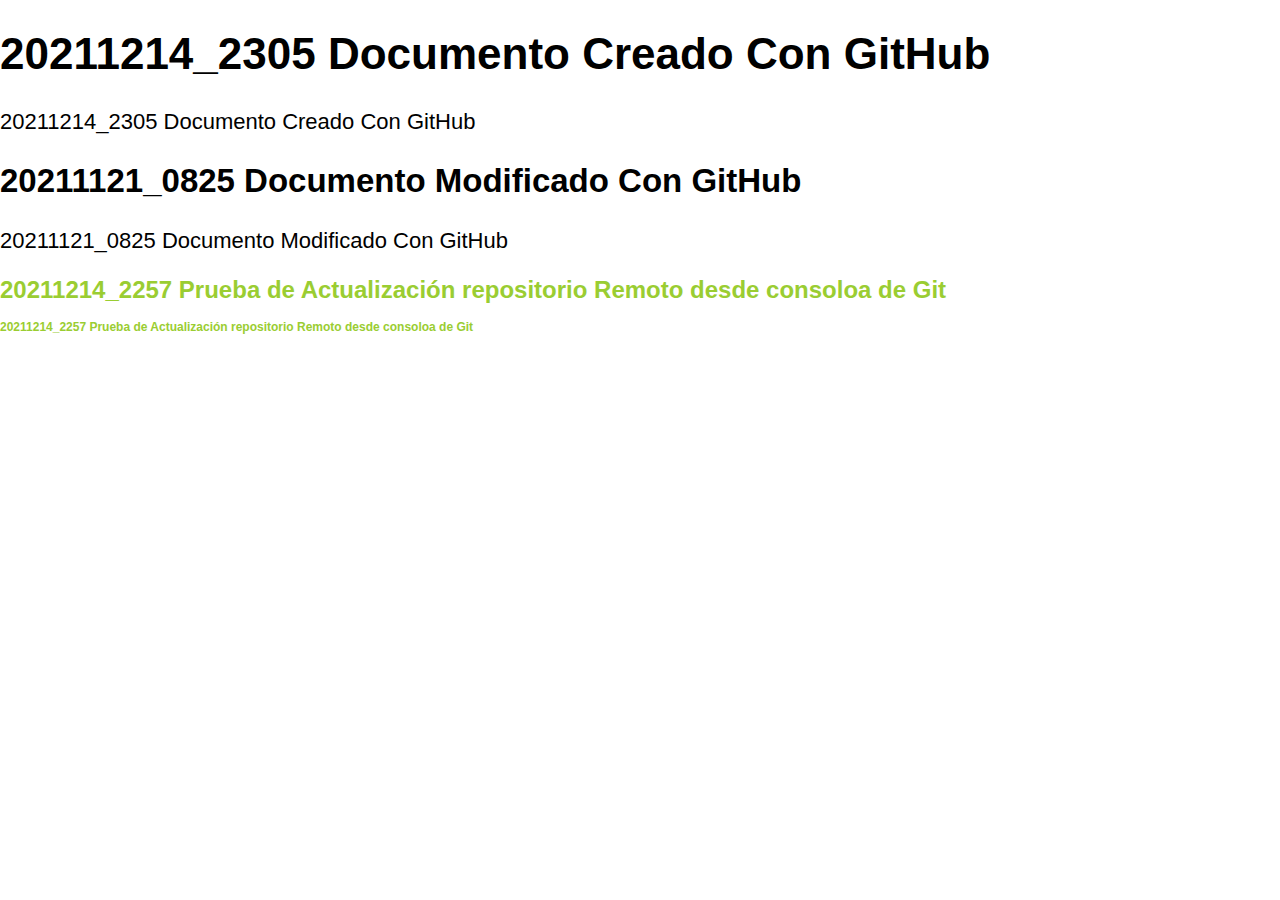
<file: 02_GitHub.html>
<!DOCTYPE html>
<html lang="en">
<head>
    <meta charset="UTF-8">
    <meta http-equiv="X-UA-Compatible" content="IE=edge">
    <meta name="viewport" content="width=device-width, initial-scale=1.0">
    <link rel="stylesheet" href="css/style.css">
    <title>20211214_2305 Documento Creado Con GitHub</title>
</head>
<body>
    <h1>20211214_2305 Documento Creado Con GitHub</h1>
    <p>20211214_2305 Documento Creado Con GitHub</p>
    <h2>20211121_0825 Documento Modificado Con GitHub</h2>
    <p>20211121_0825 Documento Modificado Con GitHub</p>

    <div id="pie">
        <h1>20211214_2257 Prueba de Actualización repositorio Remoto desde consoloa de Git</h1>
        <p>20211214_2257 Prueba de Actualización repositorio Remoto desde consoloa de Git</p>
    </div>
</body>
</html>
</file>
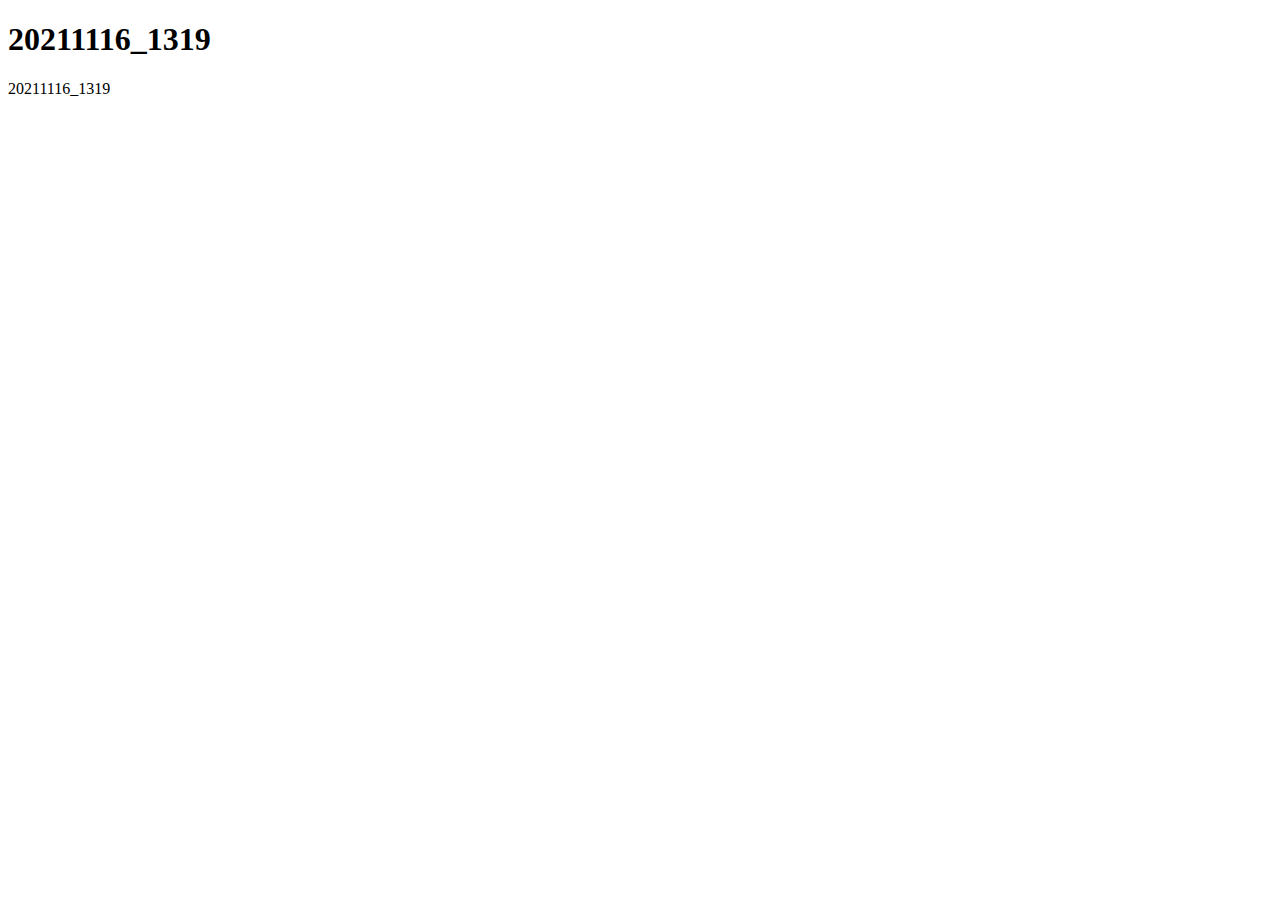
<file: Repositirio.html>
<!DOCTYPE html>
<html lang="en">
<head>
    <meta charset="UTF-8">
    <meta http-equiv="X-UA-Compatible" content="IE=edge">
    <meta name="viewport" content="width=device-width, initial-scale=1.0">
    <title>20211116_1319</title>
</head>
<body>
    <h1>20211116_1319</h1>
    <p>20211116_1319</p>
</body>
</html>
</file>
<file: css/style.css>
body
{
    text-align: left;
    font-family: 'Arial';
    font-size: 22px;
    font-weight: lighter;
    color: black;
    margin: 0;
    padding: 0;
}

#container
{
    width: 70%;
    padding: 1em;
    text-align: right;
    border: 1px solid rgb(94, 69, 139);
    margin: 0 auto;
}

#container h1
{
    font-size: 25px;

}

#cabecera
{
    background-color: rgba(89, 173, 100, 0.808);
    box-shadow: 0px 5px  15px rgba(52, 189, 18, 0.808);
    padding: 0 0 0 0 1em;
    font-weight: lighter;
    font-size: 2.5em;
    text-align: right;
    font-family: Courier;
    font-size: 12px;
    color: rgba(7, 48, 59, 0.774);
}

#cabecera #logo
{
    width: 20px;
    vertical-align: left;
}

#pie_rosa
{
    width: 80px;
    vertical-align: right;
}

#footer_rosa
{
    width: 30px;
    vertical-align: left;
}

#cabecera #tagline
{
    padding: 0 0 0 1em;
    font-weight: normal;
    font-size: 0.8em;
}

#pie
{  
    font-size: 12px;
    font-weight:bold;
    font-family:Arial;
    color:yellowgreen;
    text-align: left;
}

#pie_Def
{
    font-family:Arial;
    font-size: 20px;
    font-weight:lighter;
    padding: 0 0 0 0 1em;
    font-weight: normal;
    color: black;
    background-color:rgba(221, 137, 207, 0.589);
    text-align: center;
    box-shadow: 0px 5px  15px rgb(143, 13, 93) ;
}

#post
{
    text-align: left;
    font-size: 28px;
    font-family:monospace;
    color:blue;
    font-weight:lighter;
}

#pie_rosa
{
    font-family:Arial;
    font-size: 20px;
    font-weight:bolder;
    padding: 0 0 0 0 1em;
    color: rgb(78, 8, 47);
    background-color:rgb(245, 12, 175);
    text-align: right;
    box-shadow: 0px 5px  25px pink ;
}

#footer
{
    text-align: right;
    font-size: 12px;
    font-family:Arial;
    color:rgb(11, 77, 5);
    font-weight:bolder;
    padding: 2em;
}
</file>
